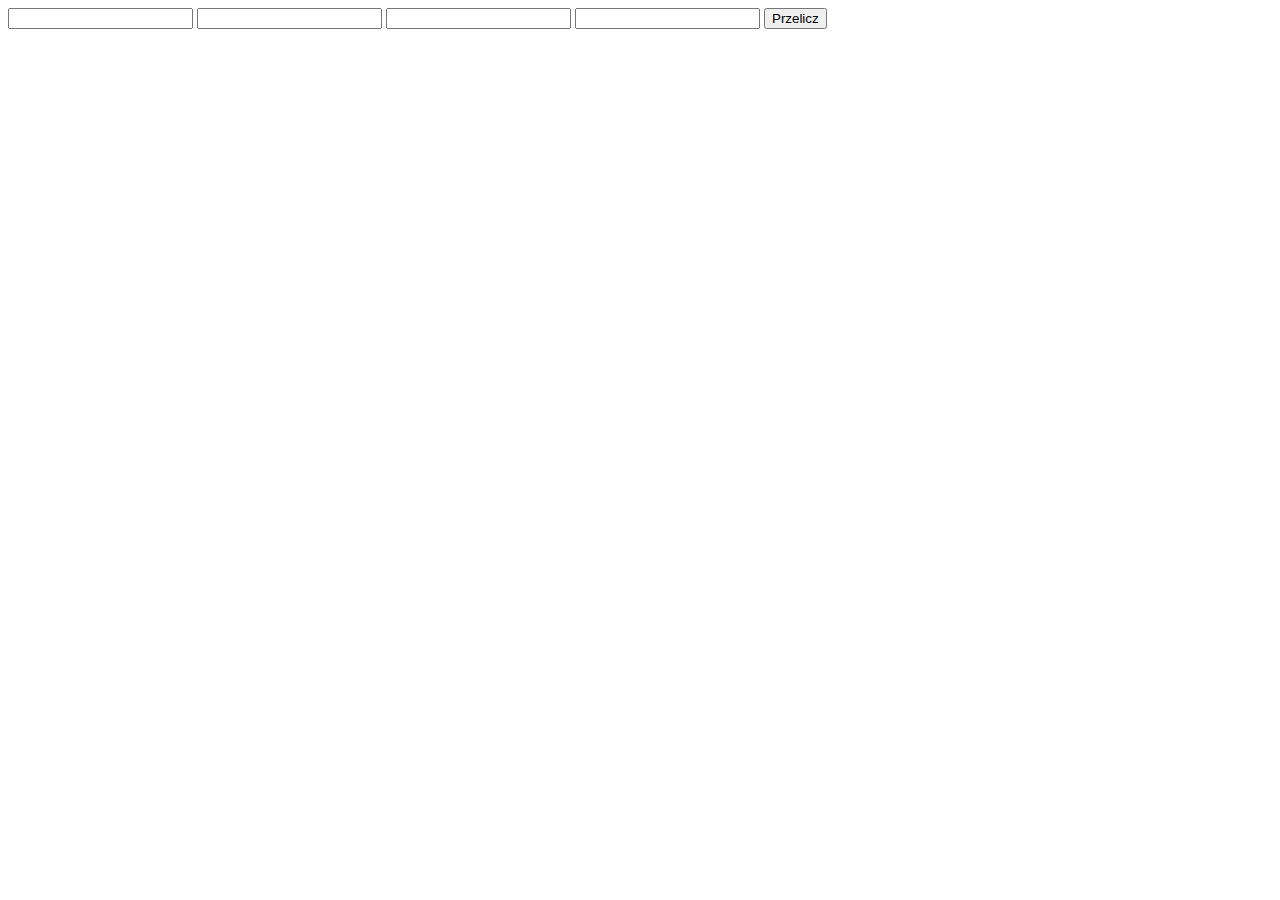
<file: index.html>
<!DOCTYPE html>
<html lang="en">
  <head>
    <meta charset="UTF-8" />
    <meta name="viewport" content="width=device-width, initial-scale=1.0" />
    <title>Lab 1</title>
  </head>
  <body>
  <input type="text" id="liczba1" oninput="suma(), srednia(), min(), max()"/>
  <input type="text" id="liczba2" oninput="suma(), srednia(), min(), max()"/>
  <input type="text" id="liczba3" oninput="suma(), srednia(), min(), max()"/>
  <input type="text" id="liczba4" oninput="suma(), srednia(), min(), max()"/>
  <button id="przelicz" onclick="suma(), srednia(), min(), max()">Przelicz</button>
  <div id="suma"></div>
  <div id="srednia"></div>
  <div id="min"></div>
  <div id="max"></div>
  <script src="main.js" type="text/javascript"></script>
  <script type="text/javascript">
    
  </script>
  </body>
</html>
</file>
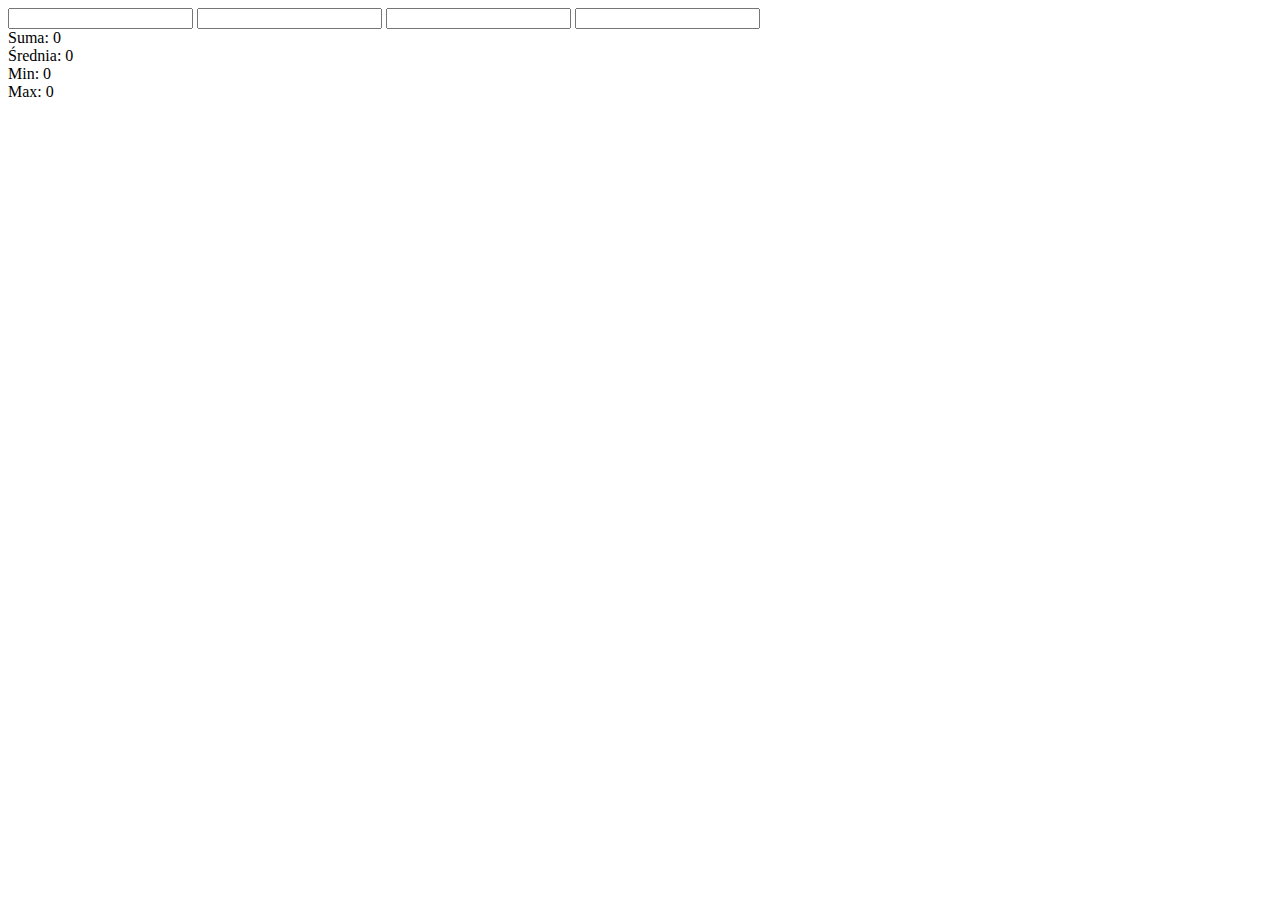
<file: Lab1/index.html>
<!DOCTYPE html>
<html lang="en">
  <head>
    <meta charset="UTF-8" />
    <meta name="viewport" content="width=device-width, initial-scale=1.0" />
    <title>Lab 1</title>
  </head>
  <body onload="obliczenia()">
  <input type="text" id="liczba1" />
  <input type="text" id="liczba2" />
  <input type="text" id="liczba3" />
  <input type="text" id="liczba4" />
  <div id="suma"></div>
  <div id="srednia"></div>
  <div id="min"></div>
  <div id="max"></div>
  <script src="main.js" type="text/javascript"></script>
  <script type="text/javascript">
    
  </script>
  </body>
</html>
</file>
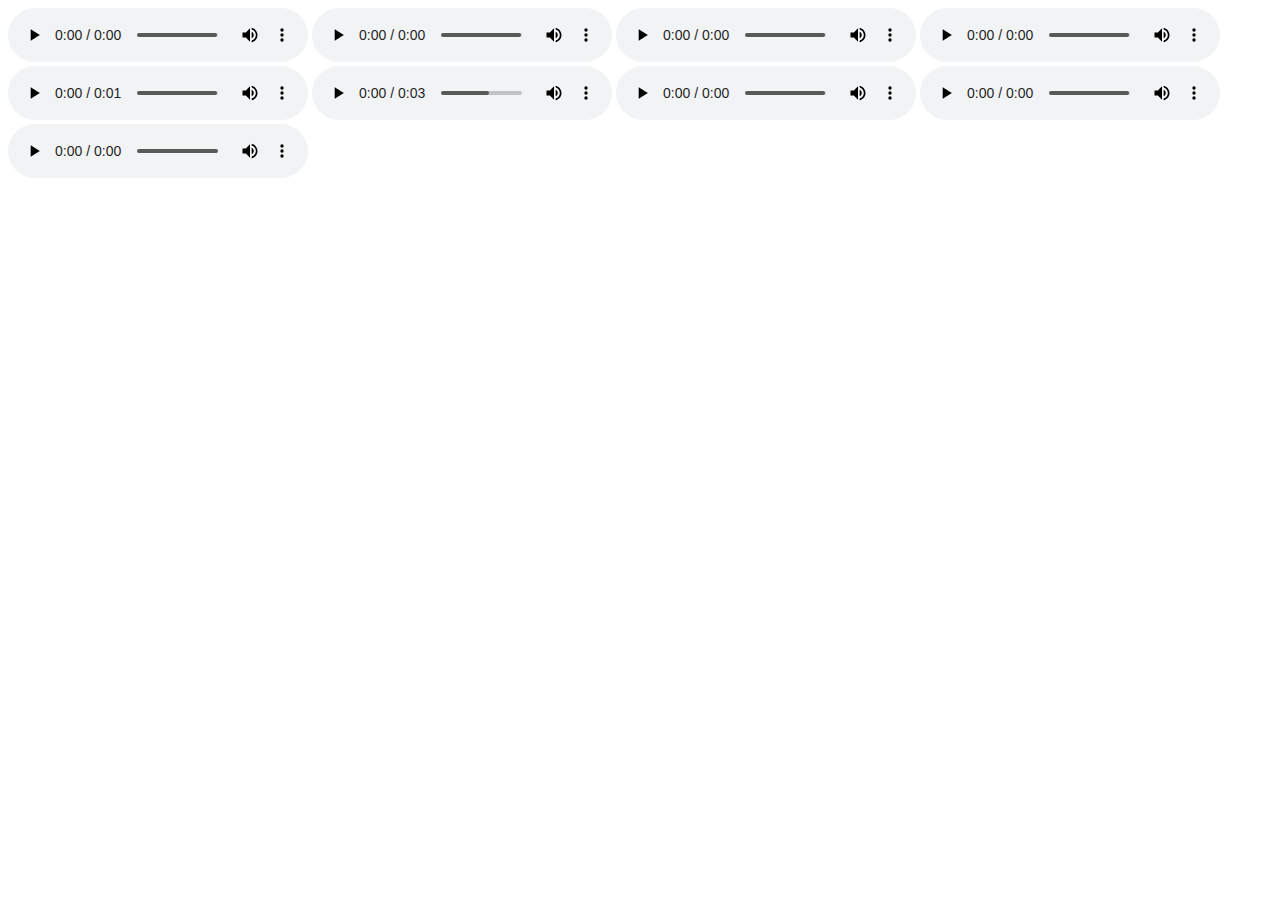
<file: Lab3/index.html>
<!DOCTYPE html>
<html lang="en">
<head>
    <meta charset="UTF-8">
    <meta name="viewport" content="width=device-width, initial-scale=1.0">
    <title>Dźwięki</title>
</head>
<body>
    <audio src="./sounds/boom.wav" controls id="s1"></audio>
    <audio src="./sounds/clap.wav" controls id="s2"></audio>
    <audio src="./sounds/hihat.wav" controls id="s3"></audio>
    <audio src="./sounds/kick.wav" controls id="s4"></audio>
    <audio src="./sounds/openhat.wav" controls id="s5"></audio>
    <audio src="./sounds/ride.wav" controls id="s6"></audio>
    <audio src="./sounds/snare.wav" controls id="s7"></audio>
    <audio src="./sounds/tink.wav" controls id="s8"></audio>
    <audio src="./sounds/tom.wav" controls id="s9"></audio>
    <script src="main.js"></script>
</body> 
</html>
</file>
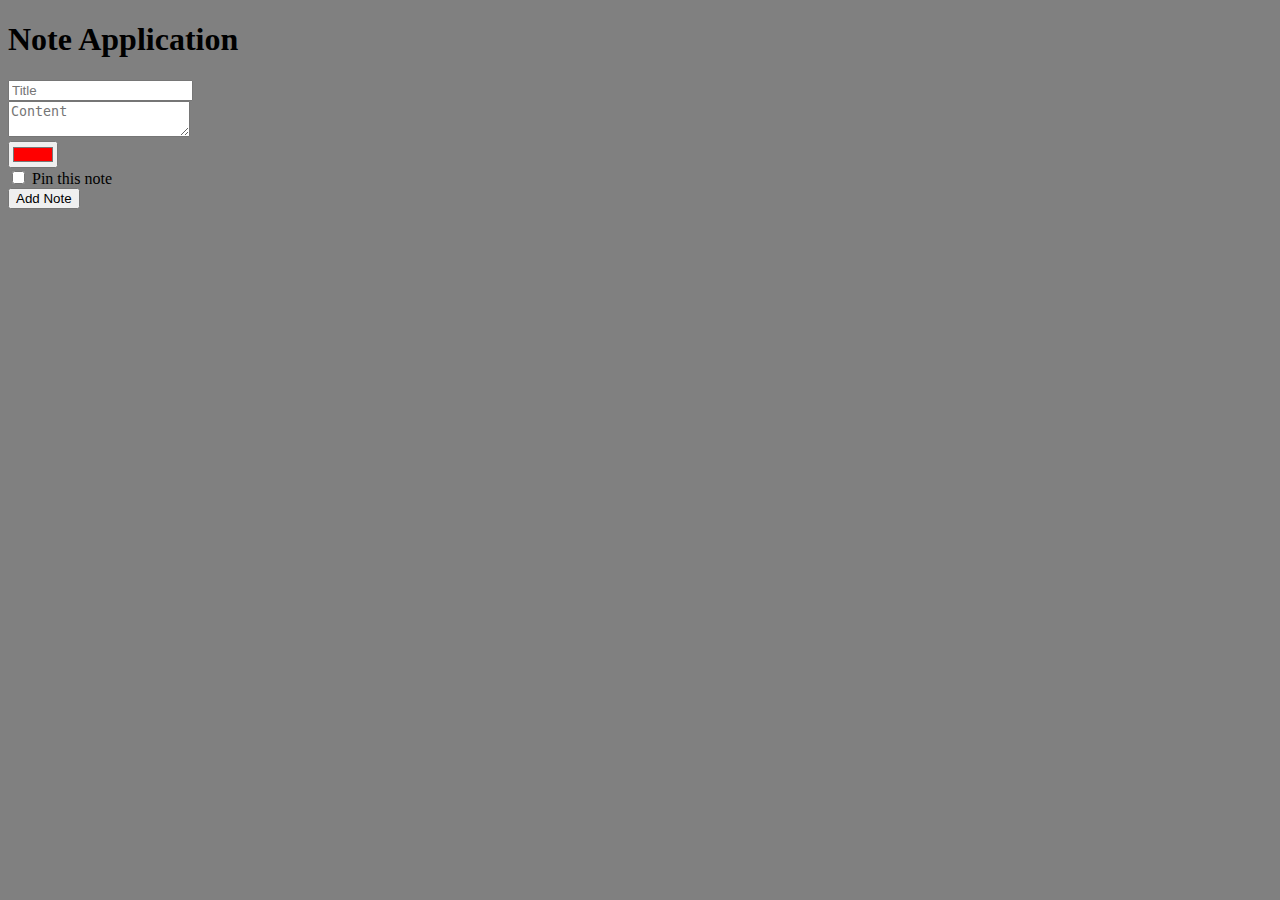
<file: Lab4/index.html>
<!DOCTYPE html>
<html>
<head>
    <title>Document</title>
</head>
<body style="background-color: gray;">
    <h1>Note Application</h1>
    <form id="noteForm">
        <input type="text" id="title" placeholder="Title" required><br>
        <textarea id="content" placeholder="Content" required></textarea><br>
        <input type="color" id="color" value="#ff0000"><br>
        <label><input type="checkbox" id="pin"> Pin this note</label><br>
        <button type="submit">Add Note</button>
    </form>
    <div id="notes"></div>

    <script src="app.js"></script>
</body>
</html>
</file>
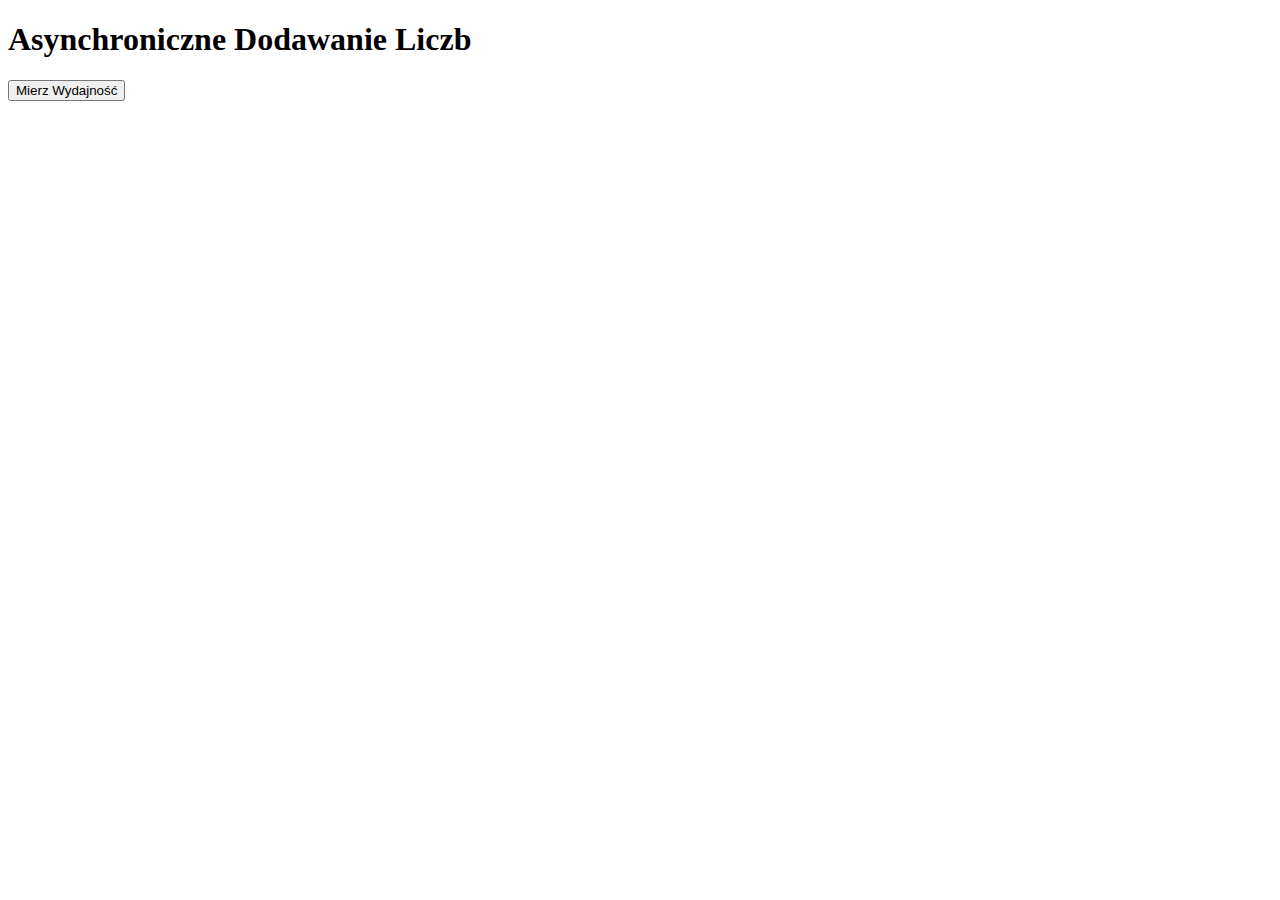
<file: Lab5/index.html>
<!DOCTYPE html>
<html lang="pl">
<head>
    <meta charset="UTF-8">
    <title>Asynchroniczne Dodawanie</title>
    <style>
        /* Tutaj możesz dodać style */
    </style>
</head>
<body>
    <h1>Asynchroniczne Dodawanie Liczb</h1>
    <button onclick="measurePerformance()">Mierz Wydajność</button>
    <div id="output"></div>
    <script src="async.js"></script>
</body>
</html>
</file>
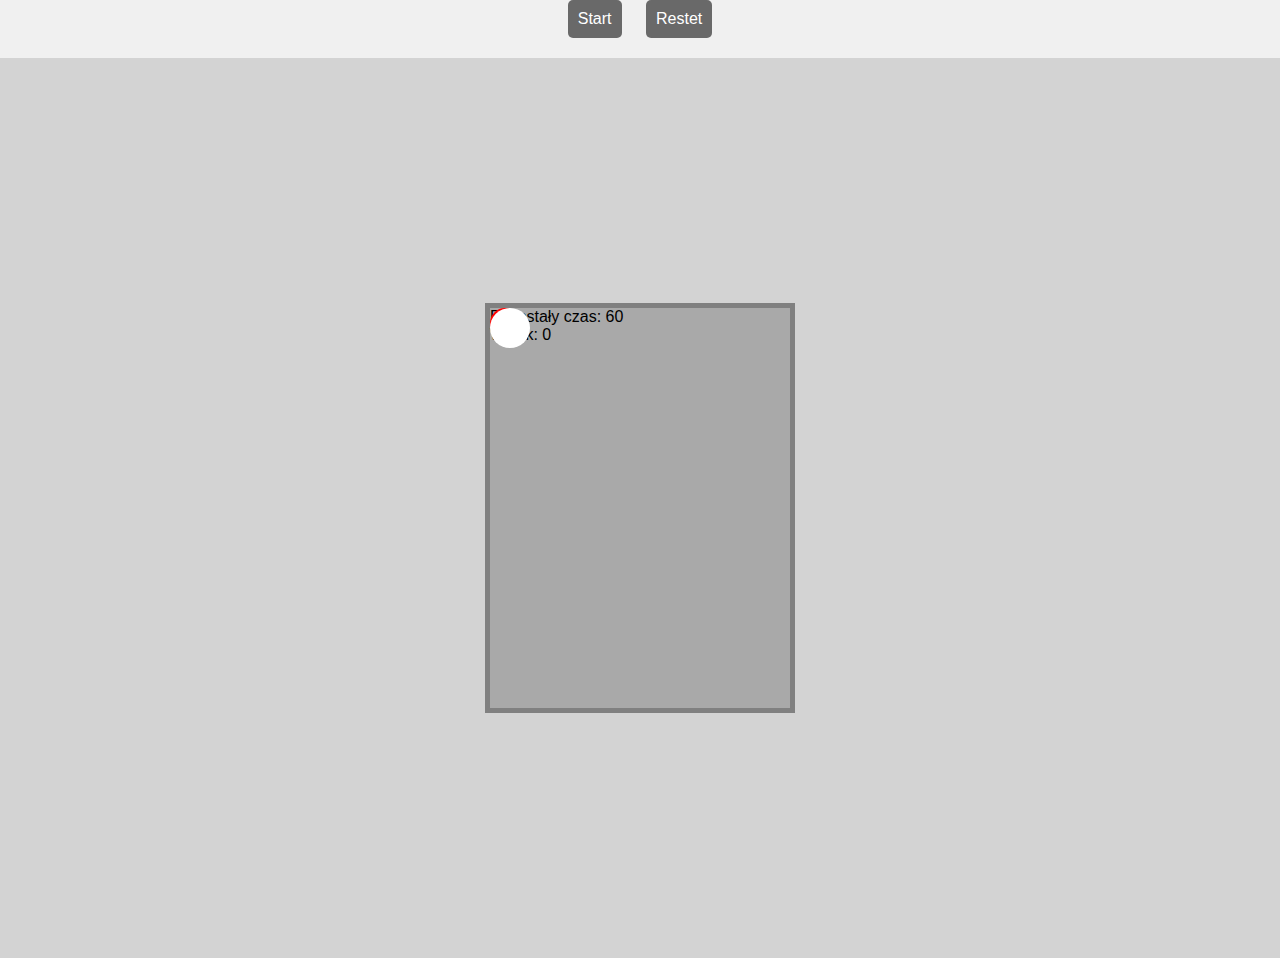
<file: lab6/index.html>
<!DOCTYPE html>
<html lang="en">
<head>
    <meta charset="UTF-8">
    <meta name="viewport" content="width=device-width, initial-scale=1.0">
    <title>Ball in the hole</title>
    <link rel="stylesheet" href="style.css">
</head>
<body>
    <div class="game-controls">
        <button onclick="startGame()" id="startButton">Start</button>
        <button onclick="restartGame()" id="restartButton">Restet</button>
    </div>
    <div class="container">
        <div class="game-container">
            <div id="ball"></div>
            <div id="hole"></div>
            <div id="timer">Pozostały czas: 60</div>
            <div id="score">Wynik: 0</div>
        </div>
    </div>
    <script src="script.js"></script>
</body>
</html>
</file>
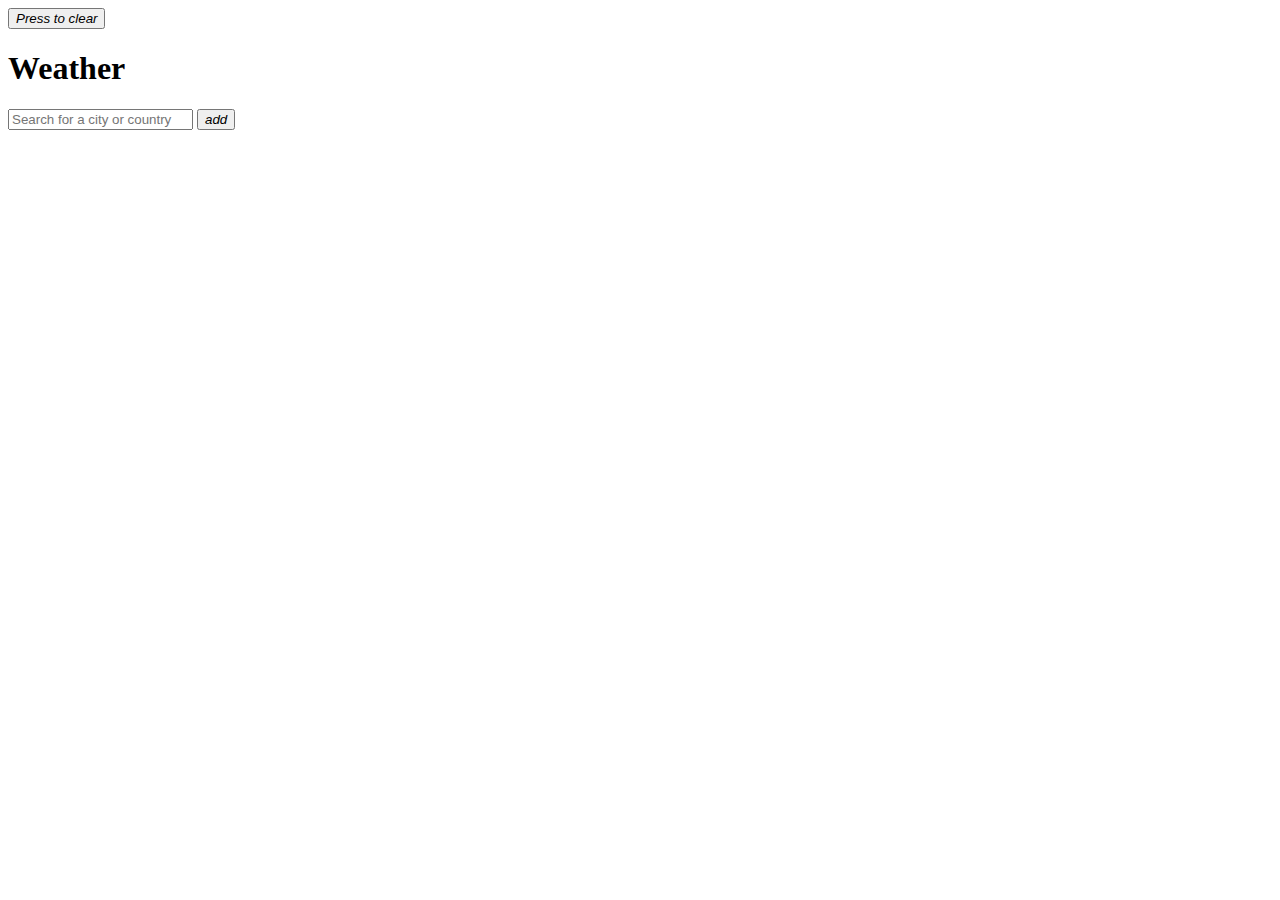
<file: Lab8/index.html>
<!DOCTYPE html>
<html lang="en">
  <head>
    <meta charset="UTF-8" />
    <meta name="viewport" content="width=device-width, initial-scale=1.0" />
    <title>Document</title>
  </head>
  <body>
    <button class="btn-delete">
      <i class="material-symbols-outlined"> Press to clear </i>
    </button>
    <div class="logo-name"><h1>Weather</h1></div>

    <div class="container-​​search-for-a-city">
      <div class="​​search-for-a-city">
        <input
          type="text"
          class="city-​​search"
          placeholder="Search for a city or country"
        />
        <button class="btn-add">
          <i class="material-symbols-rounded"> add </i>
        </button>
      </div>
    </div>

    <div class="main-block">
    </div>
    <script src="script.js"></script>
  </body>
</html>
</file>
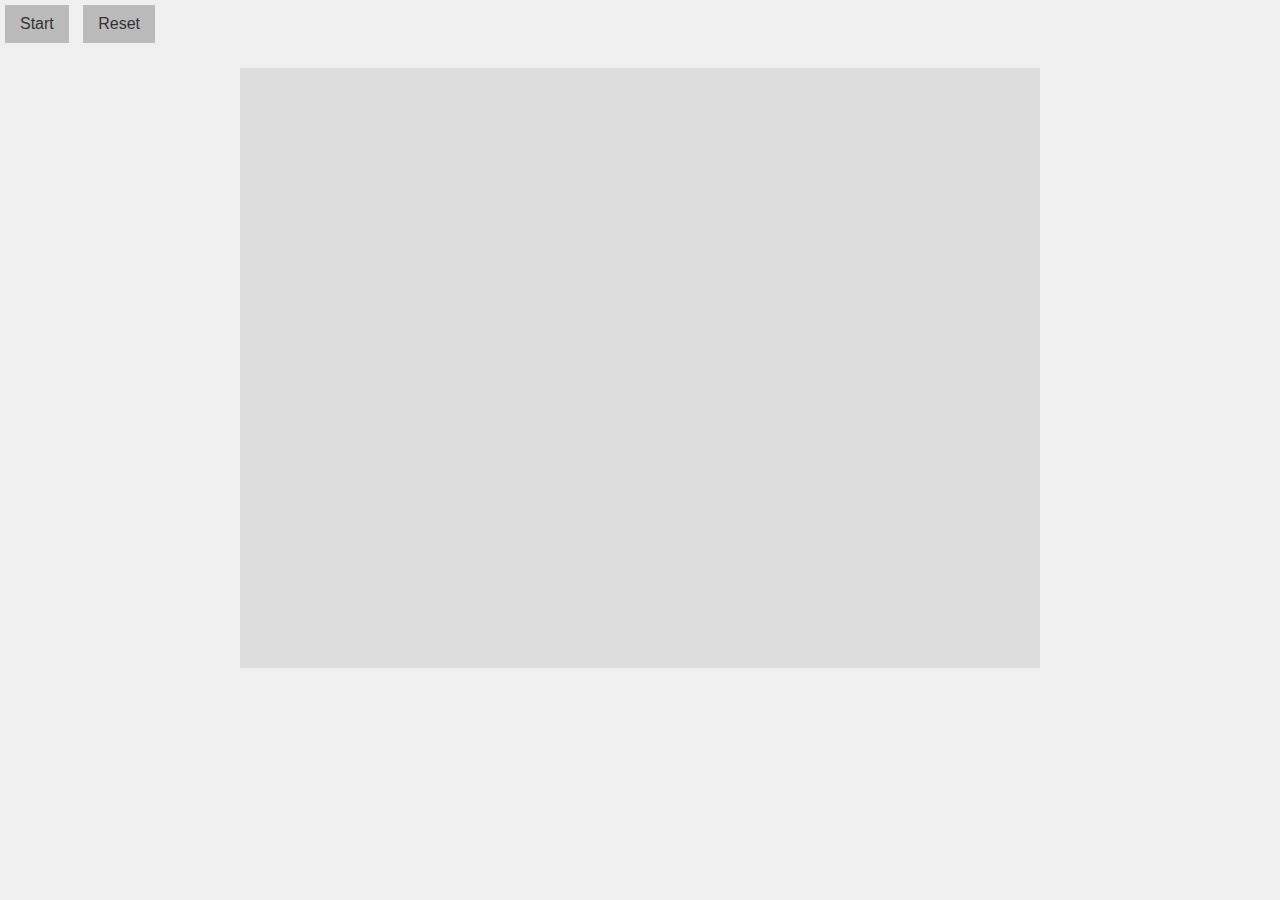
<file: Lab9/index.html>
<!DOCTYPE html>
<html lang="en">
<head>
    <meta charset="UTF-8">
    <meta name="viewport" content="width=device-width, initial-scale=1.0">
    <link rel="stylesheet" href="style.css">
    <title>Canvas</title>
</head>
<body>
    <div>
        <button id="startButton">Start</button>
        <button id="resetButton">Reset</button>
        <canvas id="canvas"></canvas>
    </div>
    <script src="script.js"></script>
</body>
</html>
</file>
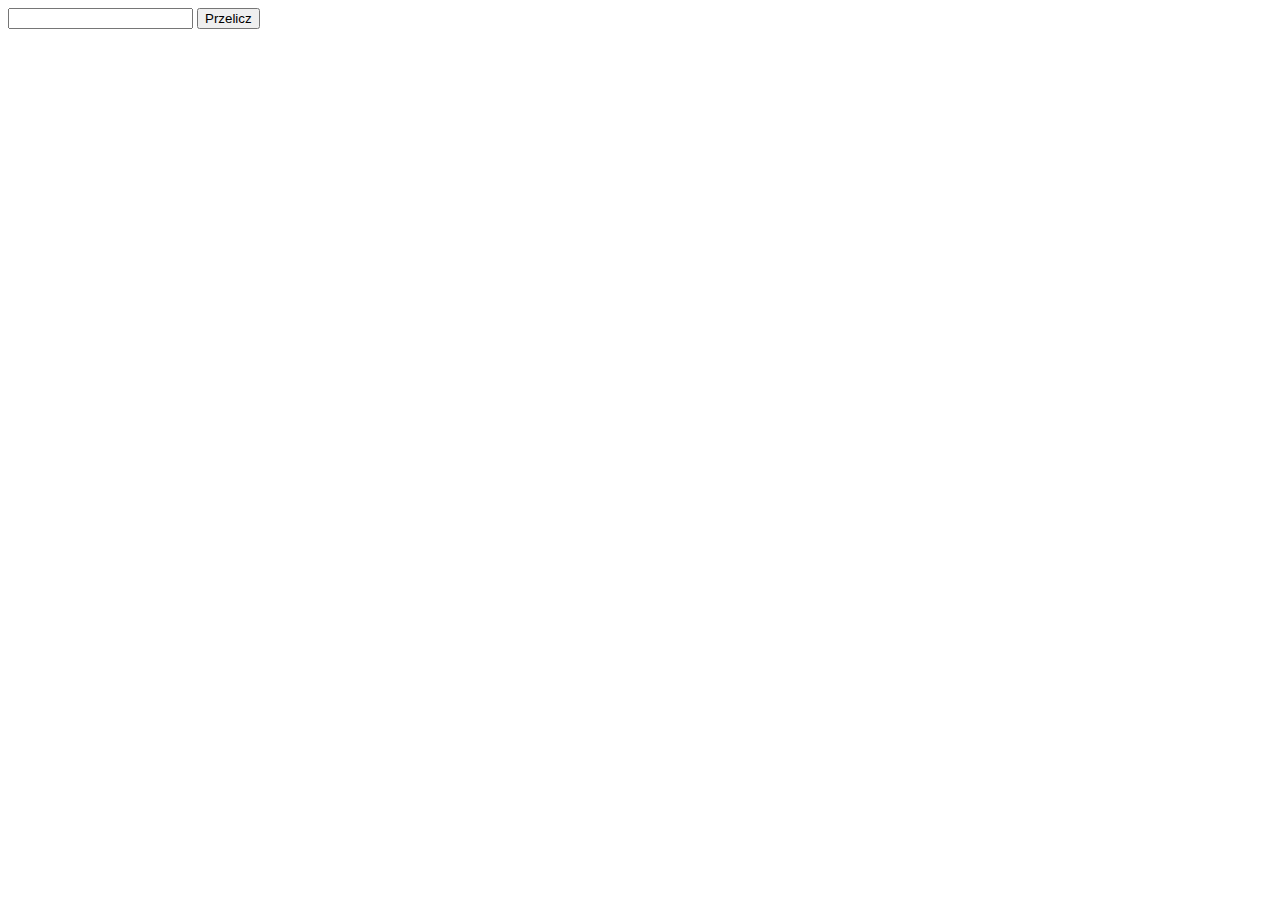
<file: indexnotatki.html>
<!DOCTYPE html>
<html lang="en">
  <head>
    <meta charset="UTF-8" />
    <meta name="viewport" content="width=device-width, initial-scale=1.0" />
    <title>Lab 1</title>
  </head>
  <input type="text" id="liczba1" />
  <button id="przelicz">Przelicz</button>
  <div id="wynik"></div>
  <script src="main.js" type="text/javascript"></script>
  <script type="text/javascript">
    // console.log('test')
    //const przelicz = document.querySelector('#przelicz');

    //przeliczBtn.addEvenLisner('click',()=>{
    //consloe.log('User kliknął')
    //})
    //const input= '123';
    //const inputNumber =+input;
    //const inputNumber = parseInt(input);
    
    const sum = Math.sum(1,2,3,4)
    //const max = Math.max(72,5,10,100)

    const wynik = document.querySelector('#wynik');
    wynik.innerHTML = 'Suma'+ sum;

</script>
  <body></body>
</html>
</file>
<file: lab6/style.css>
body, html {
    height: 100%;
    margin: 0;
    font-family: Arial, sans-serif;
    background-color: #f0f0f0; /* Adjusted to a light gray for grayscale theme */
}

.container {
    height: 100%;
    display: flex;
    justify-content: center;
    align-items: center;
    background-color: #d3d3d3; /* Adjusted to a gray for grayscale theme */
}

.game-container {
    width: 300px;
    height: 400px;
    position: relative;
    border: 5px solid #808080; /* Adjusted to gray for grayscale theme */
    background-color: #a9a9a9; /* Adjusted to a dark gray for grayscale theme */
}

#ball {
    width: 30px;
    height: 30px;
    position: absolute;
    background-color: red; /* Ball color changed to red */
    border-radius: 50%;
}

#hole {
    width: 40px;
    height: 40px;
    position: absolute;
    background-color: white; /* Hole color changed to white */
    border-radius: 50%;
}

.game-controls {
    text-align: center;
    margin-bottom: 20px;
}

button {
    padding: 10px;
    font-size: 16px;
    cursor: pointer;
    margin: 0 10px;
    background-color: #696969; /* Adjusted to gray for grayscale theme */
    color: white; /* Text color for buttons */
    border: none;
    border-radius: 5px;
}

button:hover {
    background-color: #808080; /* Adjusted to a darker gray for hover effect */
}
</file>
<file: Lab9/style.css>
body, html {
    height: 100%;
    margin: 0;
    font-family: Arial, sans-serif;
    background-color: #f0f0f0; 
}

#canvas {
    background-color: #ddd; 
    display: block;
    margin: 20px auto;
}

button {
    padding: 10px 15px;
    margin: 5px;
    font-size: 16px;
    background-color: #bbb; 
    color: #333; 
    border: none;
    cursor: pointer;
}

button:hover {
    background-color: #aaa; 
}
</file>
